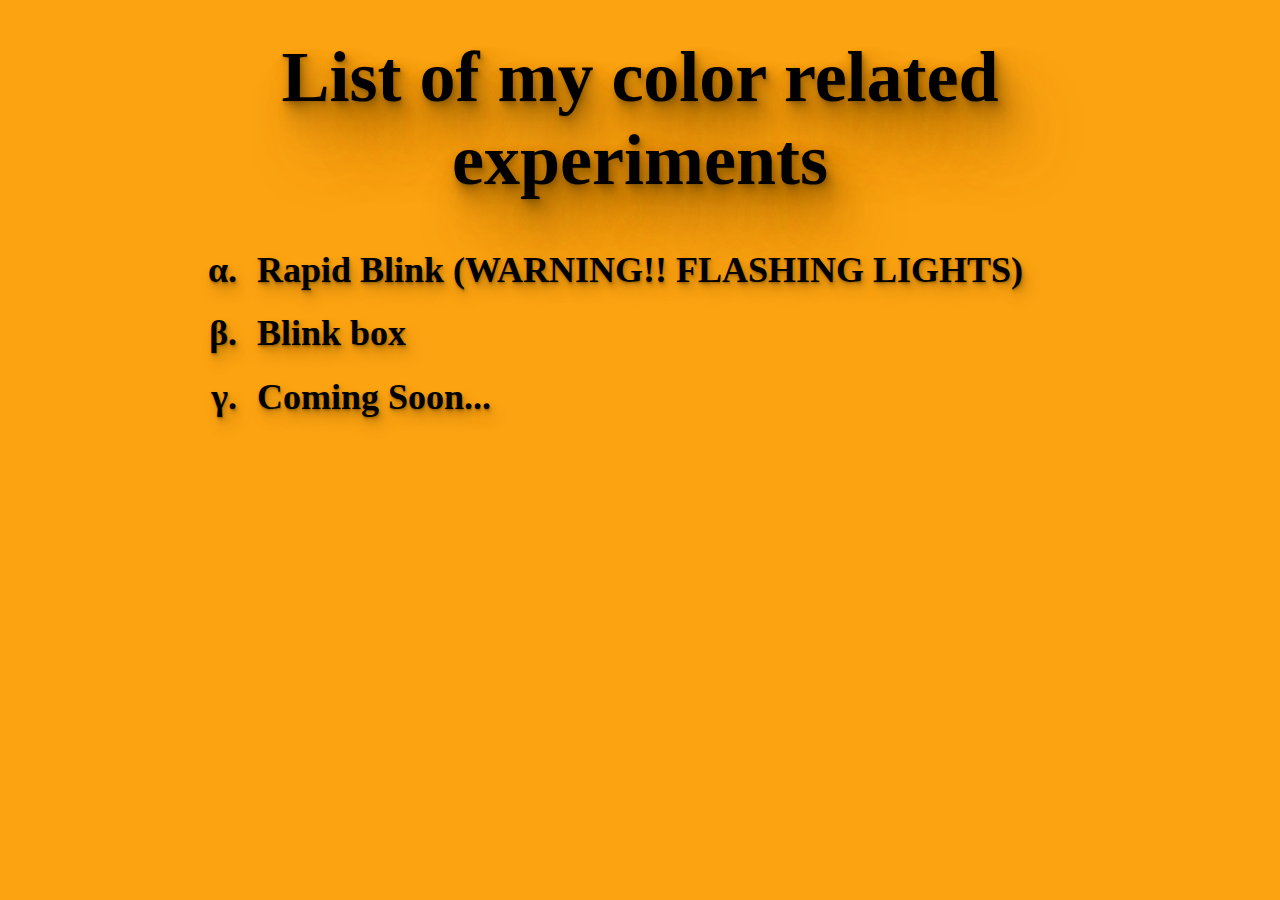
<file: index.html>
<!DOCTYPE html>
<html lang="en">

<head>
  <meta charset="UTF-8" />
  <meta http-equiv="X-UA-Compatible" content="IE=edge" />
  <meta name="viewport" content="width=device-width, initial-scale=1.0" />
  <title>rapid-colors</title>
  <link rel="stylesheet" href="./stylesheets/index-page.css" />
</head>
<style>
  @media screen and (min-width:600px) {
    .content-list>li {
      font-size: 4vh;
    }

    .header {
      font-size: 8vh;
    }
  }

  @import url("https://fonts.googleapis.com/css2?family=Playfair+Display:wght@900&display=swap");
</style>

<body>
  <div class="box">
    <div class="header">
      List of my color related experiments
    </div>
    <ul class="content-list">
      <li>
        <a href="./blink-screen.html">Rapid Blink (WARNING!! FLASHING LIGHTS)</a>
      </li>
      <li><a href="./blink-box.html">Blink box</a> </li>
      <li>Coming Soon...</li>
    </ul>
  </div>
</body>

</html>
</file>
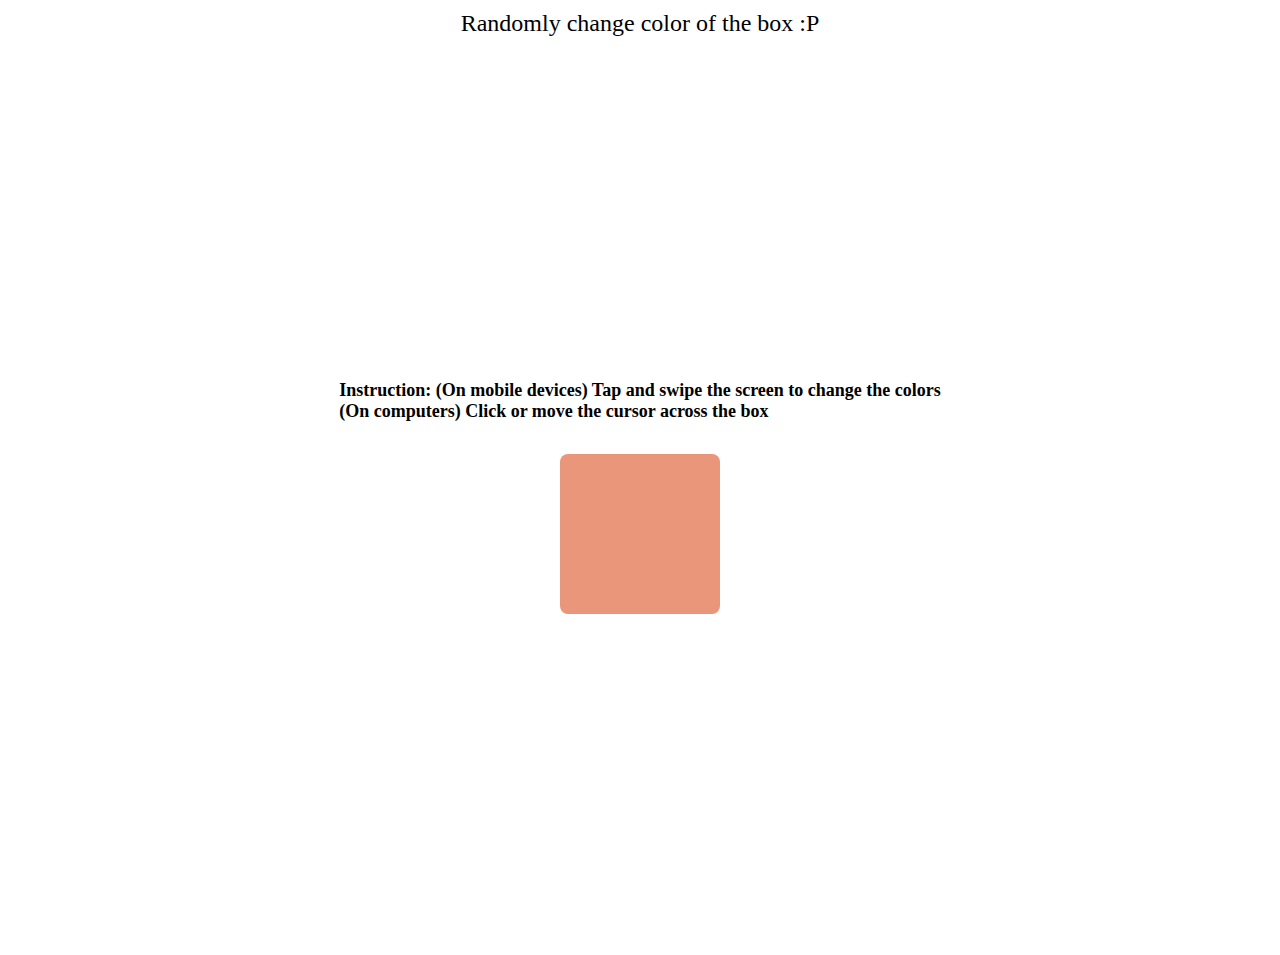
<file: blink-box.html>
<!DOCTYPE html>
<html lang="en">
<head>
    <meta charset="UTF-8">
    <meta http-equiv="X-UA-Compatible" content="IE=edge">
    <meta name="viewport" content="width=device-width, initial-scale=1.0">
    <link rel="stylesheet" href="./stylesheets/blink-box.css">
    <title>Document</title>
</head>
<body>
    <header>Randomly change color of the box :P </header>
    <div class="container">
        <span class="instruction">
            Instruction: (On mobile devices) Tap and swipe the screen to change the colors 
            <br>
            (On computers) Click or move the cursor across the box
        </span>
        <div class="box"></div>
    </div>
    <script src="./js/blink-box.js"></script>
</body>
</html>
</file>
<file: stylesheets/index-page.css>
:root {
  --shadow-color: 38deg 94% 25%;
  --shadow-elevation-medium: 0.3px 0.5px 0.7px hsl(var(--shadow-color) / 0.36),
    0.8px 1.6px 2px hsl(var(--shadow-color) / 0.36),
    2.1px 4.1px 5.2px hsl(var(--shadow-color) / 0.36),
    5px 10px 12.6px hsl(var(--shadow-color) / 0.36);
  --shadow-elevation-high: 0.3px 0.5px 0.7px hsl(var(--shadow-color) / 0.34),
    1.5px 2.9px 3.7px hsl(var(--shadow-color) / 0.34),
    2.7px 5.4px 6.8px hsl(var(--shadow-color) / 0.34),
    4.5px 8.9px 11.2px hsl(var(--shadow-color) / 0.34),
    7.1px 14.3px 18px hsl(var(--shadow-color) / 0.34),
    11.2px 22.3px 28.1px hsl(var(--shadow-color) / 0.34),
    17px 33.9px 42.7px hsl(var(--shadow-color) / 0.34),
    25px 50px 62.9px hsl(var(--shadow-color) / 0.34);
}

* {
  margin: 0;
  padding: 0;
}

body {
  background: #fca311;
  margin: 0;
  height: 100vh;
}

.box {
  display: flex;
  flex-direction: column;
  justify-content: center;
  align-items: center;
  /* height: 100vh; */
  margin: 0 10vw;
}

.header {
  text-align: center;
  margin: 3vh;
  padding: 1vh;
  font-size: 5.5vh;
  font-weight: 790;
  text-shadow: var(--shadow-elevation-high);
}

.content-list > li {
  font-family: "Playfair Display", serif;
  font-size: 3vh;
  font-weight: 650;
  color: #000000;
  text-shadow: var(--shadow-elevation-medium);
  padding: 0.3em;
}

ul {
  list-style: lower-greek;
}

li > a {
  color: #000000;
  text-decoration: none;
}

li > a:hover {
  text-decoration: underline;
}
</file>
<file: stylesheets/blink-box.css>
header {
    text-align: center;
    font-size: x-large;
    margin: 10px;
}
.container {
    display: flex;
    justify-content: center;
    align-items: center;
    flex-direction: column;
    height: 100vh;
}
.instruction {
    font-size: large;
    font-weight: 900;
}
.box {
    width: 10em;
    height: 10em;
    margin-top: 2em;
    border-radius: 5%;
    background-color: darksalmon;
}
</file>
